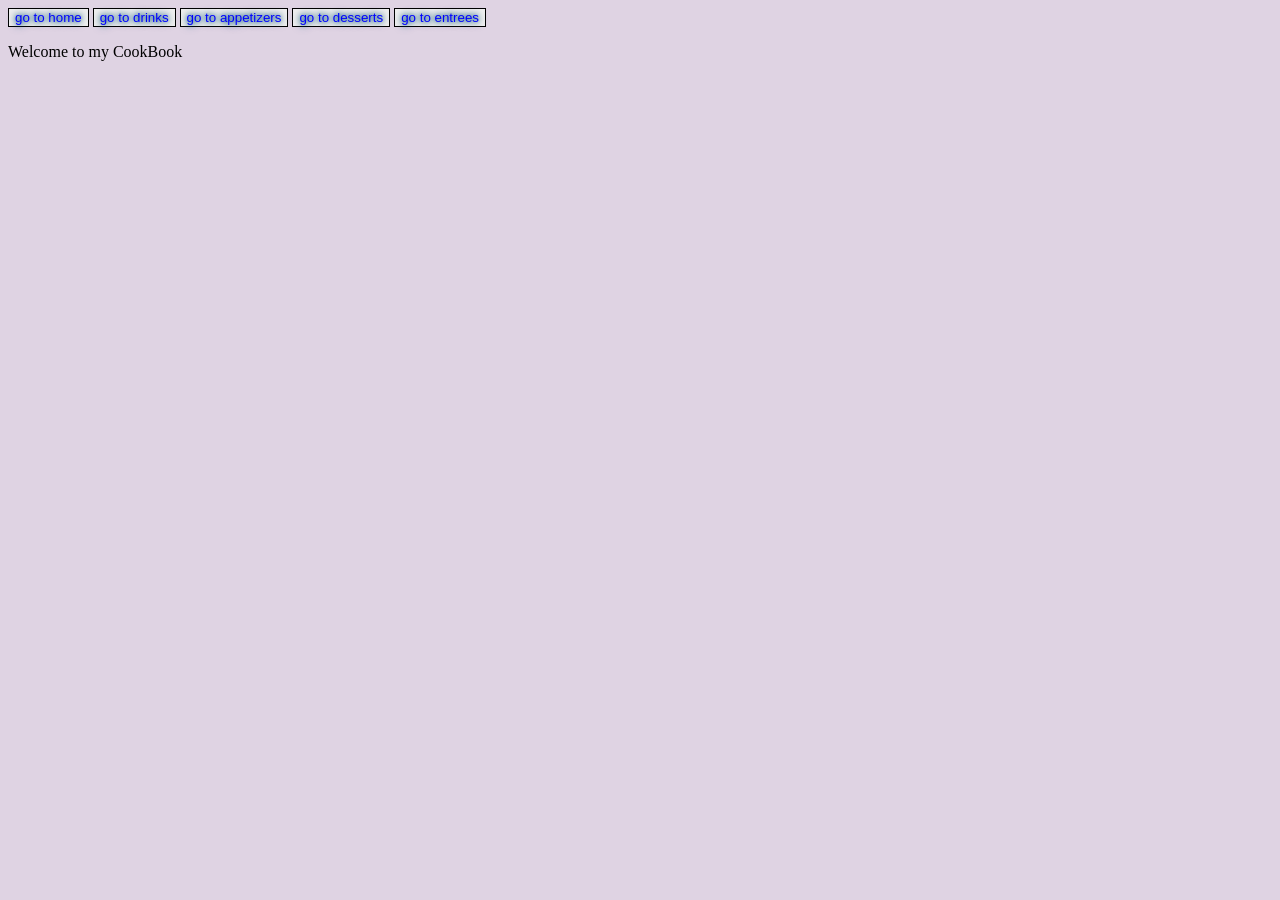
<file: index.html>
<!DOCTYPE html>
<html>
<head>
  <meta charset="UTF-8">
  <meta name="viewport" content="width=device-width, intial-scale=1.0">
  <title>CookBook</title>
  <link rel="stylesheet" href="style.css">
  <script src="script.js"></script>
</head>
<body>
  <div>
    <button type="button" onclick="window.location.href='index.html';">go to home</button>
    <button type="button" onclick="window.location.href='drinks.html';">go to drinks</button>
    <button type="button" onclick="window.location.href='smallplates.html';">go to appetizers</button>
    <button type="button" onclick="window.location.href='desserts.html';">go to desserts</button>
    <button type="button" onclick="window.location.href='entrees.html';">go to entrees</button>
  </div>
  <p>Welcome to  my CookBook</p>
</body>
</html>
</file>
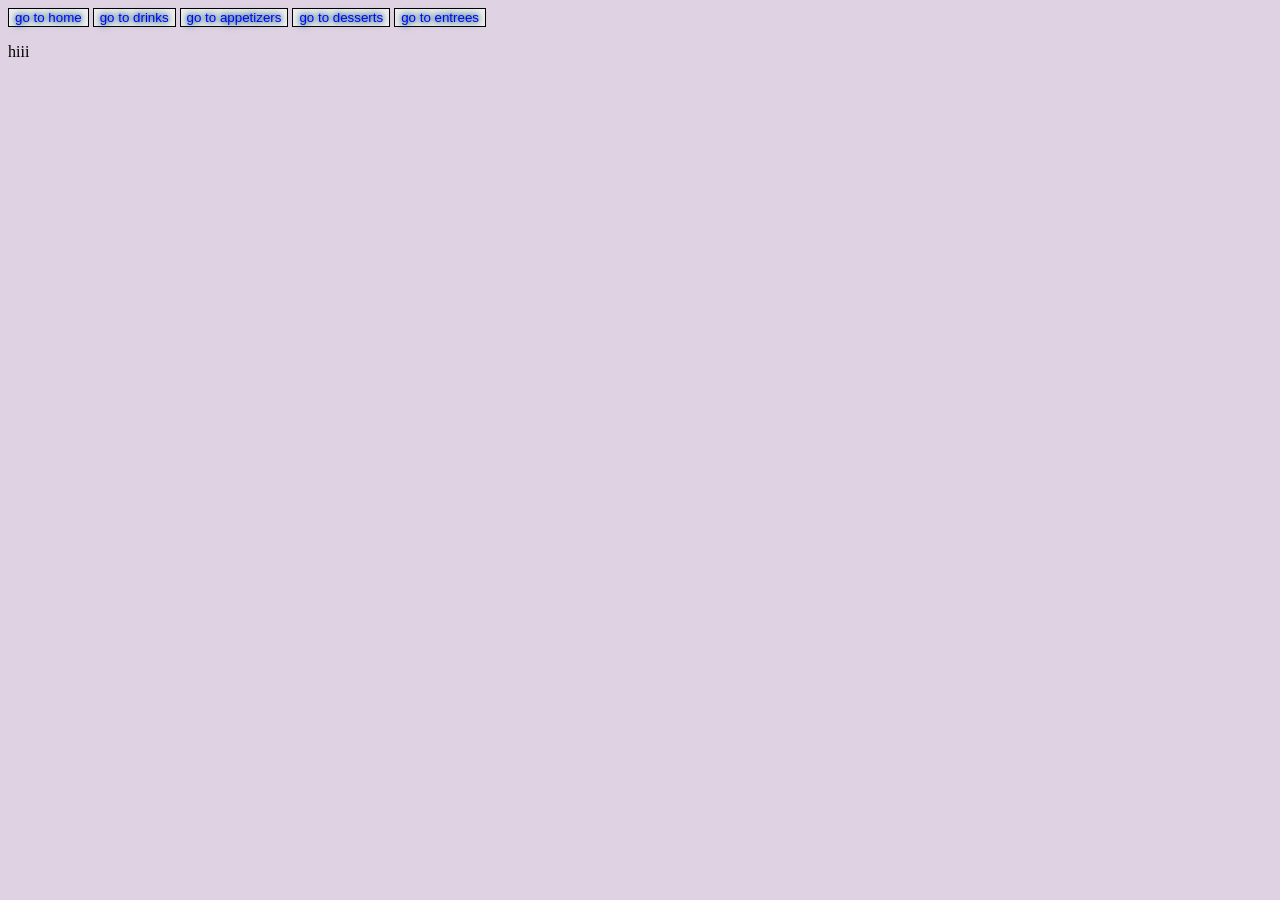
<file: desserts.html>
<!DOCTYPE html>
<html>
<head>
  <meta charset="UTF-8">
  <meta name="viewport" content="width=device-width, intial-scale=1.0">
  <title>CookBook</title>
  <link rel="stylesheet" href="style.css">
  <script src="script.js"></script>
</head>
<body>
  <div>
    <button type="button" onclick="window.location.href='index.html';">go to home</button>
    <button type="button" onclick="window.location.href='drinks.html';">go to drinks</button>
    <button type="button" onclick="window.location.href='smallplates.html';">go to appetizers</button>
    <button type="button" onclick="window.location.href='desserts.html';">go to desserts</button>
    <button type="button" onclick="window.location.href='entrees.html';">go to entrees</button>
  </div>
  <p style="text">hiii</p>
</body>
</html>
</file>
<file: style.css>
button {
  color:blue;
  text-shadow: 0 0 5px #005073, 0 0 10px #005073;
  border: 1px solid black;
}

body {
	background-color: #DFD3E3;
}
</file>
